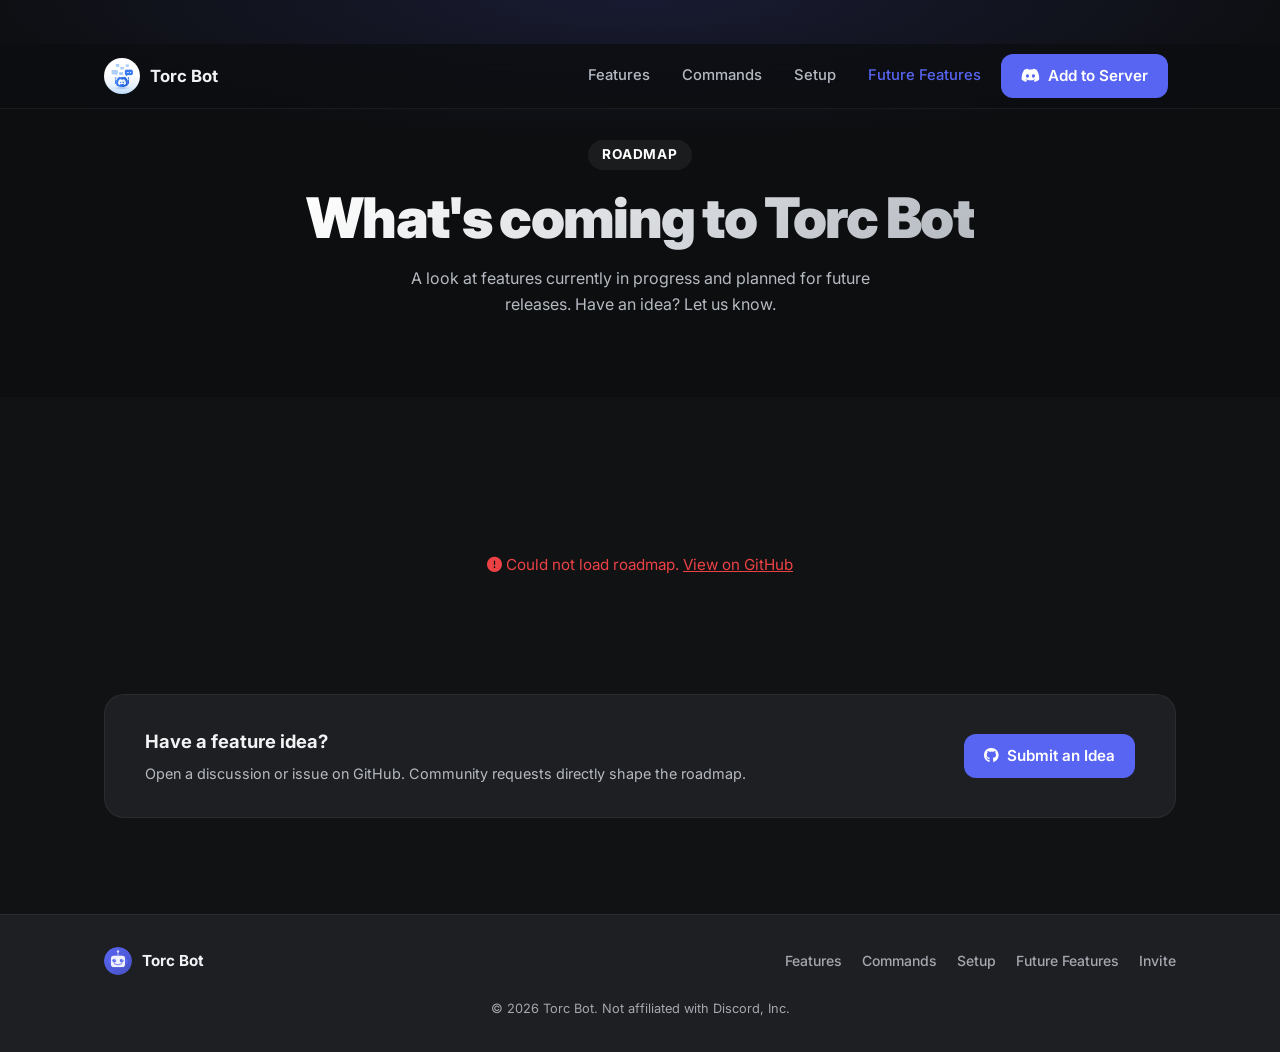
<file: future-features.html>
<!DOCTYPE html>
<html lang="en">
<head>
  <meta charset="UTF-8" />
  <meta name="viewport" content="width=device-width, initial-scale=1.0" />
  <title>Torc Bot — Future Features</title>
  <meta name="description" content="See what's coming next for Torc Bot." />
  <link rel="preconnect" href="https://fonts.googleapis.com" />
  <link rel="preconnect" href="https://fonts.gstatic.com" crossorigin />
  <link href="https://fonts.googleapis.com/css2?family=Inter:wght@400;500;600;700;800;900&display=swap" rel="stylesheet" />
  <link rel="stylesheet" href="https://cdnjs.cloudflare.com/ajax/libs/font-awesome/6.5.0/css/all.min.css" />
  <link rel="stylesheet" href="styles.css" />
  <style>
    /* ── Future Features page-specific styles ── */
    .ff-hero {
      padding: 140px 24px 80px;
      text-align: center;
      background: var(--bg-darkest);
      position: relative;
      overflow: hidden;
    }
    .ff-hero::before {
      content: '';
      position: absolute;
      inset: 0;
      background:
        radial-gradient(ellipse 80% 50% at 50% 0%, rgba(88,101,242,0.15) 0%, transparent 70%);
      pointer-events: none;
    }
    .ff-hero-inner {
      position: relative;
      z-index: 1;
      max-width: 680px;
      margin-inline: auto;
      display: flex;
      flex-direction: column;
      align-items: center;
      gap: 16px;
    }
    .ff-hero-inner .section-tag { font-size: 0.85rem; }
    .ff-hero-title {
      font-size: clamp(2rem, 5vw, 3.5rem);
      font-weight: 900;
      letter-spacing: -0.03em;
      line-height: 1.15;
      background: linear-gradient(135deg, #fff 0%, var(--text-secondary) 100%);
      -webkit-background-clip: text;
      -webkit-text-fill-color: transparent;
      background-clip: text;
    }
    .ff-hero-sub {
      font-size: 1rem;
      color: var(--text-secondary);
      max-width: 520px;
      line-height: 1.6;
    }

    /* Status badges on cards */
    .status-badge {
      display: inline-flex;
      align-items: center;
      gap: 5px;
      padding: 3px 10px;
      border-radius: 999px;
      font-size: 0.72rem;
      font-weight: 700;
      letter-spacing: 0.05em;
      text-transform: uppercase;
      flex-shrink: 0;
    }
    .status-planned   { background: rgba(88,101,242,0.15);  color: var(--blurple); }
    .status-progress  { background: rgba(254,231,92,0.15);  color: var(--yellow);  }
    .status-soon      { background: rgba(87,242,135,0.15);  color: var(--green);   }

    /* Roadmap grid */
    .roadmap-grid {
      display: grid;
      grid-template-columns: repeat(auto-fill, minmax(300px, 1fr));
      gap: 20px;
    }

    .roadmap-card {
      background: var(--bg-card);
      border: 1px solid var(--border);
      border-radius: var(--radius-lg);
      padding: 28px;
      display: flex;
      flex-direction: column;
      gap: 14px;
      transition: border-color 0.2s, transform 0.2s var(--ease), box-shadow 0.2s;
    }
    .roadmap-card:hover {
      border-color: var(--border-strong);
      transform: translateY(-4px);
      box-shadow: 0 16px 48px rgba(0,0,0,0.3);
    }

    .roadmap-card-header {
      display: flex;
      align-items: flex-start;
      justify-content: space-between;
      gap: 12px;
    }

    .roadmap-card h3 {
      font-size: 1.05rem;
      font-weight: 700;
      color: var(--text-primary);
    }
    .roadmap-card p {
      font-size: 0.9rem;
      color: var(--text-secondary);
      line-height: 1.6;
      flex: 1;
    }

    /* Feedback callout */
    .feedback-bar {
      background: var(--bg-card);
      border: 1px solid var(--border);
      border-radius: var(--radius-lg);
      padding: 32px 40px;
      display: flex;
      align-items: center;
      justify-content: space-between;
      gap: 24px;
      flex-wrap: wrap;
      margin-top: 56px;
    }
    .feedback-bar-text h3 {
      font-size: 1.15rem;
      font-weight: 700;
      margin-bottom: 6px;
    }
    .feedback-bar-text p {
      font-size: 0.9rem;
      color: var(--text-secondary);
    }
    .roadmap-loading,
    .roadmap-empty,
    .roadmap-error {
      grid-column: 1 / -1;
      text-align: center;
      padding: 60px 24px;
      color: var(--text-secondary);
      font-size: 0.95rem;
    }
    .roadmap-loading i { margin-right: 8px; color: var(--blurple); }
    .roadmap-error { color: #ED4245; }

    @media (max-width: 600px) {
      .feedback-bar { flex-direction: column; align-items: flex-start; padding: 24px; }
      .roadmap-grid { grid-template-columns: 1fr; }
    }
  </style>
</head>
<body>

  <!-- ──────────────────────── NAVBAR ──────────────────────── -->
  <nav class="navbar" id="navbar">
    <div class="nav-inner">
      <a href="index.html" class="nav-logo">
        <img src="assets/TorcBot Logo.png" alt="Torc Bot Avatar" class="nav-avatar" />
        <span class="nav-name">Torc Bot</span>
      </a>
      <button class="nav-toggle" id="navToggle" aria-label="Open menu">
        <i class="fas fa-bars"></i>
      </button>
      <div class="nav-links" id="navLinks">
        <a href="index.html#features">Features</a>
        <a href="index.html#commands">Commands</a>
        <a href="index.html#setup">Setup</a>
        <a href="future-features.html" style="color: var(--blurple);">Future Features</a>
        <a href="https://discord.com/api/oauth2/authorize?client_id=1367647146970583141&permissions=36785152&scope=bot%20applications.commands" class="btn btn-primary" target="_blank" rel="noopener">
          <i class="fab fa-discord"></i> Add to Server
        </a>
        <div class="bmc-nav-wrap">
          <script type="text/javascript" src="https://cdnjs.buymeacoffee.com/1.0.0/button.prod.min.js" data-name="bmc-button" data-slug="JeffJessie" data-color="#181616" data-emoji="☕" data-font="Lato" data-text="" data-outline-color="#ffffff" data-font-color="#ffffff" data-coffee-color="#FFDD00"></script>
        </div>
      </div>
    </div>
  </nav>

  <!-- ──────────────────────── PAGE HERO ──────────────────────── -->
  <div class="ff-hero">
    <div class="ff-hero-inner">
      <span class="section-tag">Roadmap</span>
      <h1 class="ff-hero-title">What's coming to Torc Bot</h1>
      <p class="ff-hero-sub">A look at features currently in progress and planned for future releases. Have an idea? Let us know.</p>
    </div>
  </div>

  <!-- ──────────────────────── ROADMAP ──────────────────────── -->
  <section class="section">
    <div class="container">

      <div class="roadmap-grid" id="roadmapGrid">
        <div class="roadmap-loading" id="roadmapLoading">
          <i class="fas fa-spinner fa-spin"></i> Loading roadmap...
        </div>
      </div>

      <!-- Feedback callout -->
      <div class="feedback-bar reveal">
        <div class="feedback-bar-text">
          <h3>Have a feature idea?</h3>
          <p>Open a discussion or issue on GitHub. Community requests directly shape the roadmap.</p>
        </div>
        <a href="https://github.com/J3ffJessie/discordSummarizer/issues" class="btn btn-primary" target="_blank" rel="noopener">
          <i class="fab fa-github"></i> Submit an Idea
        </a>
      </div>

    </div>
  </section>

  <!-- ──────────────────────── FOOTER ──────────────────────── -->
  <footer class="footer">
    <div class="container footer-inner">
      <div class="footer-brand">
        <img src="assets/bot-avatar.svg" alt="Torc Bot" class="footer-avatar" />
        <span>Torc Bot</span>
      </div>
      <nav class="footer-links">
        <a href="index.html#features">Features</a>
        <a href="index.html#commands">Commands</a>
        <a href="index.html#setup">Setup</a>
        <a href="future-features.html">Future Features</a>
        <a href="https://discord.com/api/oauth2/authorize?client_id=1367647146970583141&permissions=36785152&scope=bot%20applications.commands" target="_blank" rel="noopener">Invite</a>
      </nav>
      <p class="footer-copy">&copy; <span id="footerYear"></span> Torc Bot. Not affiliated with Discord, Inc.</p>
    </div>
  </footer>

  <script src="script.js"></script>
  <script>
    (async function loadRoadmap() {
      const grid    = document.getElementById('roadmapGrid');
      const loading = document.getElementById('roadmapLoading');

      const STATUS_MAP = {
        'status:planned':      { cls: 'status-planned',  label: 'Planned' },
        'status: planned':     { cls: 'status-planned',  label: 'Planned' },
        'status: in progress': { cls: 'status-progress', label: 'In Progress' },
        'status: coming soon': { cls: 'status-soon',     label: 'Coming Soon' },
      };

      function getStatus(labels) {
        for (const l of labels) {
          const key = l.name.toLowerCase();
          if (STATUS_MAP[key]) return STATUS_MAP[key];
        }
        return { cls: 'status-planned', label: 'Planned' };
      }

      function buildCard(issue) {
        const status = getStatus(issue.labels);
        const bodyText = issue.body || '';
        const descMatch = bodyText.match(/###\s*Description\s*\n+([\s\S]+?)(?=\n###|$)/i);
        const desc = (descMatch ? descMatch[1] : bodyText)
          .replace(/\*\*/g, '')
          .split('\n').filter(l => l.trim()).slice(0, 4).join(' ') || 'No description provided.';

        return `
          <div class="roadmap-card reveal">
            <div class="roadmap-card-header">
              <div class="feature-icon" style="--icon-color: #5865F2;">
                <i class="fas fa-lightbulb"></i>
              </div>
              <span class="status-badge ${status.cls}">${status.label}</span>
            </div>
            <h3>${issue.title.replace(/^\[Feature\]:\s*/i, '').trim() || 'Untitled Feature'}</h3>
            <p>${desc}</p>
            <a href="${issue.html_url}" target="_blank" rel="noopener"
               style="font-size:0.8rem; color:var(--blurple); margin-top:auto;">
              View on GitHub <i class="fas fa-arrow-up-right-from-square" style="font-size:0.7rem;"></i>
            </a>
          </div>`;
      }

      try {
        const res = await fetch(
          'https://api.github.com/repos/J3ffJessie/discordSummarizer/issues?labels=roadmap&state=open&per_page=50',
          { headers: { Accept: 'application/vnd.github+json' } }
        );

        if (!res.ok) throw new Error(`GitHub API returned ${res.status}`);

        const issues = await res.json();
        loading.remove();

        if (!issues.length) {
          grid.innerHTML = '<p class="roadmap-empty">No roadmap items yet. Check back soon.</p>';
          return;
        }

        grid.innerHTML = issues.map(buildCard).join('');

        // re-run scroll reveal on injected cards
        if (typeof initReveal === 'function') initReveal();

      } catch (err) {
        loading.remove();
        grid.innerHTML = `<p class="roadmap-error"><i class="fas fa-circle-exclamation"></i> Could not load roadmap. <a href="https://github.com/J3ffJessie/discordSummarizer/issues" target="_blank" rel="noopener" style="color:inherit;text-decoration:underline;">View on GitHub</a></p>`;
        console.error('Roadmap fetch failed:', err);
      }
    })();
  </script>
</body>
</html>
</file>
<file: styles.css>
/* ================================================================
   [BOT NAME] Landing Page — styles.css
   Theme: Discord Dark + Blurple
   ================================================================ */

/* ── Reset & Base ─────────────────────────────────────────────── */
*, *::before, *::after { box-sizing: border-box; margin: 0; padding: 0; }

:root {
  /* Discord palette */
  --blurple:        #5865F2;
  --blurple-hover:  #4752C4;
  --blurple-light:  #3243F5;
  --green:          #57F287;
  --yellow:         #FEE75C;
  --red:            #ED4245;
  --pink:           #EB459E;
  --cyan:           #5DADE2;

  /* Backgrounds */
  --bg-darkest:     #0d0e10;
  --bg-dark:        #111214;
  --bg-card:        #1e1f22;
  --bg-card-hover:  #2b2d31;
  --bg-input:       #1a1b1e;
  --bg-alt:         #16171a;

  /* Text */
  --text-primary:   #f2f3f5;
  --text-secondary: #b5bac1;
  --text-muted:     #A6A7B0;

  /* Borders */
  --border:         rgba(255,255,255,0.06);
  --border-strong:  rgba(255,255,255,0.12);

  /* Spacing */
  --radius-sm:  8px;
  --radius-md:  12px;
  --radius-lg:  20px;
  --radius-xl:  28px;

  /* Transitions */
  --ease: cubic-bezier(0.4, 0, 0.2, 1);
}

html { scroll-behavior: smooth; }

body {
  font-family: 'Inter', -apple-system, BlinkMacSystemFont, 'Segoe UI', sans-serif;
  background: var(--bg-dark);
  color: var(--text-primary);
  line-height: 1.6;
  overflow-x: hidden;
}

a { color: inherit; text-decoration: none; }
img { display: block; max-width: 100%; }
code { font-family: 'Consolas', 'Courier New', monospace; }

.container {
  max-width: 1120px;
  margin-inline: auto;
  padding-inline: 24px;
}

/* ── Buttons ─────────────────────────────────────────────────── */
.btn {
  display: inline-flex;
  align-items: center;
  gap: 8px;
  padding: 10px 20px;
  border-radius: var(--radius-md);
  font-weight: 600;
  font-size: 0.95rem;
  cursor: pointer;
  border: none;
  transition: background 0.2s var(--ease), transform 0.15s var(--ease), box-shadow 0.2s var(--ease);
  white-space: nowrap;
}
.btn:hover { transform: translateY(-1px); }
.btn:active { transform: translateY(0); }

.btn-primary {
  background: var(--blurple);
  color: #fff;
}
.btn-primary:hover {
  background: var(--blurple-hover);
  box-shadow: 0 4px 24px rgba(88, 101, 242, 0.45);
}

.btn-ghost {
  background: transparent;
  color: var(--text-secondary);
  border: 1px solid var(--border-strong);
}
.btn-ghost:hover {
  background: var(--bg-card);
  color: var(--text-primary);
}

.btn-lg { padding: 14px 28px; font-size: 1.05rem; border-radius: var(--radius-lg); }
.btn-sm { padding: 8px 16px; font-size: 0.875rem; }

/* ── Navbar ──────────────────────────────────────────────────── */
.navbar {
  position: fixed;
  top: 44px; left: 0; right: 0;
  z-index: 1000;
  background: rgba(13, 14, 16, 0.75);
  backdrop-filter: blur(16px);
  -webkit-backdrop-filter: blur(16px);
  border-bottom: 1px solid var(--border);
  transition: background 0.3s;
}
.navbar.scrolled { background: rgba(13, 14, 16, 0.95); }

.nav-inner {
  max-width: 1120px;
  margin-inline: auto;
  padding: 0 24px;
  height: 64px;
  display: flex;
  align-items: center;
  justify-content: space-between;
  gap: 24px;
}

.nav-logo {
  display: flex;
  align-items: center;
  gap: 10px;
  flex-shrink: 0;
}
.nav-avatar {
  width: 36px;
  height: 36px;
  border-radius: 50%;
  object-fit: cover;
}
.nav-name {
  font-weight: 700;
  font-size: 1.05rem;
  color: var(--text-primary);
}

.nav-links {
  display: flex;
  align-items: center;
  gap: 8px;
}
.nav-links > a:not(.btn) {
  padding: 6px 12px;
  border-radius: var(--radius-sm);
  color: var(--text-secondary);
  font-weight: 500;
  font-size: 0.925rem;
  transition: color 0.15s, background 0.15s;
}
.nav-links > a:not(.btn):hover {
  color: var(--text-primary);
  background: var(--bg-card);
}

.nav-toggle {
  display: none;
  background: none;
  border: none;
  color: var(--text-primary);
  font-size: 1.25rem;
  cursor: pointer;
  padding: 6px;
  border-radius: var(--radius-sm);
}

/* ── Hero ────────────────────────────────────────────────────── */
.hero {
  position: relative;
  min-height: 100vh;
  display: flex;
  align-items: center;
  justify-content: center;
  text-align: center;
  padding: 164px 24px 80px;
  overflow: hidden;
  background: var(--bg-darkest);
}

.hero-glow {
  position: absolute;
  inset: 0;
  background:
    radial-gradient(ellipse 80% 60% at 50% 0%, rgba(88,101,242,0.18) 0%, transparent 70%),
    radial-gradient(ellipse 50% 40% at 80% 80%, rgba(88,101,242,0.08) 0%, transparent 60%);
  pointer-events: none;
}

.hero-content {
  position: relative;
  z-index: 1;
  display: flex;
  flex-direction: column;
  align-items: center;
  gap: 20px;
  max-width: 760px;
}

.hero-avatar-wrap {
  position: relative;
  display: inline-block;
}
.hero-avatar {
  width: 120px;
  height: 120px;
  border-radius: 50%;
  border: 4px solid var(--border-strong);
  box-shadow: 0 0 0 8px rgba(88,101,242,0.15), 0 20px 60px rgba(0,0,0,0.5);
  object-fit: cover;
}
.online-badge {
  position: absolute;
  bottom: 6px;
  right: 6px;
  width: 24px;
  height: 24px;
  border-radius: 50%;
  background: var(--green);
  border: 4px solid var(--bg-darkest);
  box-shadow: 0 0 12px rgba(87, 242, 135, 0.5);
}

.hero-badges {
  display: flex;
  gap: 8px;
  flex-wrap: wrap;
  justify-content: center;
}
.badge {
  display: inline-flex;
  align-items: center;
  gap: 6px;
  padding: 5px 12px;
  border-radius: 999px;
  background: var(--bg-card);
  border: 1px solid var(--border);
  color: var(--text-secondary);
  font-size: 0.8rem;
  font-weight: 600;
}

.hero-title {
  font-size: clamp(2.5rem, 7vw, 4.5rem);
  font-weight: 900;
  letter-spacing: -0.03em;
  line-height: 1.1;
  background: linear-gradient(135deg, #fff 0%, var(--text-secondary) 100%);
  -webkit-background-clip: text;
  -webkit-text-fill-color: transparent;
  background-clip: text;
}

.hero-tagline {
  font-size: clamp(1.05rem, 2.5vw, 1.35rem);
  color: var(--text-secondary);
  max-width: 600px;
  line-height: 1.5;
}

.hero-cta {
  display: flex;
  gap: 12px;
  flex-wrap: wrap;
  justify-content: center;
  margin-top: 4px;
}

.hero-sub {
  font-size: 0.85rem;
  color: var(--text-muted);
  margin-top: -4px;
}

.hero-scroll-hint {
  position: absolute;
  bottom: 32px;
  left: 50%;
  transform: translateX(-50%);
  color: var(--text-muted);
  font-size: 1.1rem;
  animation: bounce 2s ease-in-out infinite;
}
@keyframes bounce {
  0%, 100% { transform: translateX(-50%) translateY(0); }
  50%       { transform: translateX(-50%) translateY(8px); }
}

/* ── Stats Strip ─────────────────────────────────────────────── */
.stats-strip {
  background: var(--bg-card);
  border-top: 1px solid var(--border);
  border-bottom: 1px solid var(--border);
  padding: 32px 24px;
}
.stats-grid {
  display: grid;
  grid-template-columns: repeat(4, 1fr);
  gap: 16px;
  text-align: center;
}
.stat {
  display: flex;
  flex-direction: column;
  gap: 4px;
}
.stat-number {
  font-size: clamp(1.6rem, 4vw, 2.5rem);
  font-weight: 900;
  color: var(--blurple);
  letter-spacing: -0.02em;
  line-height: 1;
}
.stat-label {
  font-size: 0.875rem;
  color: var(--text-muted);
  font-weight: 500;
}

/* ── Sections ─────────────────────────────────────────────────── */
.section { padding: 96px 24px; }
.section-alt { background: var(--bg-alt); }

.section-header {
  text-align: center;
  margin-bottom: 56px;
  display: flex;
  flex-direction: column;
  align-items: center;
  gap: 12px;
}
.section-tag {
  display: inline-block;
  padding: 4px 14px;
  border-radius: 999px;
  background: var(--border);
  color: #fff;
  font-size: 0.8rem;
  font-weight: 700;
  letter-spacing: 0.06em;
  text-transform: uppercase;
}
.section-title {
  font-size: clamp(1.75rem, 4vw, 2.75rem);
  font-weight: 800;
  letter-spacing: -0.025em;
  line-height: 1.2;
}
.section-sub {
  font-size: 1rem;
  color: var(--text-secondary);
  max-width: 560px;
  text-align: center;
}

/* ── Features Grid ───────────────────────────────────────────── */
.features-grid {
  display: grid;
  grid-template-columns: repeat(auto-fit, minmax(300px, 1fr));
  gap: 20px;
}

.feature-card {
  background: var(--bg-card);
  border: 1px solid var(--border);
  border-radius: var(--radius-lg);
  padding: 28px;
  display: flex;
  flex-direction: column;
  gap: 14px;
  transition: border-color 0.2s, transform 0.2s var(--ease), box-shadow 0.2s;
}
.feature-card:hover {
  border-color: var(--border-strong);
  transform: translateY(-4px);
  box-shadow: 0 16px 48px rgba(0,0,0,0.3);
}

.feature-icon {
  width: 48px;
  height: 48px;
  border-radius: var(--radius-md);
  background: color-mix(in srgb, var(--icon-color) 15%, transparent);
  display: flex;
  align-items: center;
  justify-content: center;
  font-size: 1.25rem;
  color: var(--icon-color);
  flex-shrink: 0;
}

.feature-card h3 {
  font-size: 1.1rem;
  font-weight: 700;
  color: var(--text-primary);
}
.feature-card p {
  font-size: 0.9rem;
  color: var(--text-secondary);
  line-height: 1.6;
  flex: 1;
}

.feature-list {
  list-style: none;
  display: flex;
  flex-direction: column;
  gap: 6px;
}
.feature-list li {
  display: flex;
  align-items: center;
  gap: 8px;
  font-size: 0.875rem;
  color: var(--text-secondary);
}
.feature-list li i {
  color: var(--green);
  font-size: 0.75rem;
  flex-shrink: 0;
}

/* ── Commands ────────────────────────────────────────────────── */
.cmd-filter {
  display: flex;
  gap: 8px;
  flex-wrap: wrap;
  margin-bottom: 32px;
}
.cmd-filter-btn {
  padding: 7px 18px;
  border-radius: 999px;
  background: var(--bg-card);
  border: 1px solid var(--border);
  color: var(--text-secondary);
  font-size: 0.875rem;
  font-weight: 600;
  cursor: pointer;
  transition: all 0.15s;
}
.cmd-filter-btn:hover, .cmd-filter-btn.active {
  background: var(--blurple);
  border-color: var(--blurple);
  color: #fff;
}

.commands-grid {
  display: grid;
  grid-template-columns: repeat(auto-fill, minmax(280px, 1fr));
  gap: 16px;
}

.cmd-card {
  background: var(--bg-card);
  border: 1px solid var(--border);
  border-radius: var(--radius-md);
  padding: 20px;
  display: flex;
  flex-direction: column;
  gap: 10px;
  transition: border-color 0.15s, transform 0.15s var(--ease);
}
.cmd-card:hover {
  border-color: var(--border-strong);
  transform: translateY(-2px);
}
.cmd-card.hidden { display: none; }

.cmd-header {
  display: flex;
  align-items: center;
  justify-content: space-between;
  gap: 8px;
}
.cmd-name {
  font-size: 1rem;
  font-weight: 700;
  color: #fff;
  background: var(--blurple-light);
  padding: 3px 10px;
  border-radius: var(--radius-sm);
}
.cmd-tag {
  font-size: 0.7rem;
  font-weight: 700;
  text-transform: uppercase;
  letter-spacing: 0.05em;
  padding: 3px 8px;
  border-radius: 999px;
  flex-shrink: 0;
}
.tag-mod  { background: rgba(237, 66, 69, 0.15);  color: #fff; }
.tag-util { background: rgba(93, 173, 226, 0.15); color: #fff; }
.tag-fun  { background: rgba(254, 231, 92, 0.15); color: #fff; }
.tag-cfg  { background: rgba(88, 101, 242, 0.15); color: #fff; }

.cmd-desc {
  font-size: 0.875rem;
  color: var(--text-secondary);
  line-height: 1.55;
  flex: 1;
}
.cmd-usage {
  font-size: 0.8rem;
  color: var(--text-muted);
  display: flex;
  gap: 6px;
  align-items: flex-start;
  flex-wrap: wrap;
}
.cmd-usage span { flex-shrink: 0; }
.cmd-usage code {
  background: var(--bg-input);
  padding: 2px 8px;
  border-radius: 4px;
  color: var(--text-secondary);
  font-size: 0.8rem;
}

/* ── Setup Steps ─────────────────────────────────────────────── */
.setup-steps {
  max-width: 760px;
  margin-inline: auto;
  display: flex;
  flex-direction: column;
  align-items: stretch;
}

.step-card {
  display: flex;
  gap: 24px;
  background: var(--bg-card);
  border: 1px solid var(--border);
  border-radius: var(--radius-lg);
  padding: 28px;
  transition: border-color 0.2s;
}
.step-card:hover { border-color: var(--border-strong); }

.step-connector {
  width: 2px;
  height: 32px;
  background: linear-gradient(to bottom, var(--border-strong), var(--border));
  align-self: center;
  margin-left: 39px; /* aligns with center of step-number */
}

.step-number {
  flex-shrink: 0;
  width: 44px;
  height: 44px;
  border-radius: 50%;
  background: var(--blurple);
  color: #fff;
  font-size: 1.1rem;
  font-weight: 800;
  display: flex;
  align-items: center;
  justify-content: center;
  box-shadow: 0 4px 16px rgba(88,101,242,0.4);
}

.step-body {
  display: flex;
  flex-direction: column;
  gap: 12px;
  flex: 1;
}
.step-body h3 {
  font-size: 1.1rem;
  font-weight: 700;
}
.step-body p {
  font-size: 0.9rem;
  color: var(--text-secondary);
  line-height: 1.6;
}

.perm-list {
  list-style: none;
  display: flex;
  flex-direction: column;
  gap: 6px;
}
.perm-list li {
  display: flex;
  align-items: flex-start;
  gap: 8px;
  font-size: 0.875rem;
  color: var(--text-secondary);
  line-height: 1.5;
}
.perm-list li i {
  color: var(--blurple);
  margin-top: 3px;
  flex-shrink: 0;
}

.code-block {
  background: var(--bg-darkest);
  border: 1px solid var(--border);
  border-radius: var(--radius-md);
  overflow: hidden;
}
.code-label {
  display: block;
  background: var(--bg-input);
  padding: 6px 14px;
  font-size: 0.75rem;
  color: var(--text-muted);
  font-weight: 600;
  letter-spacing: 0.03em;
  border-bottom: 1px solid var(--border);
}
.code-block pre {
  padding: 12px 16px;
  overflow-x: auto;
}
.code-block code {
  font-size: 0.9rem;
  color: var(--green);
}

/* ── API Key Tabs ────────────────────────────────────────────── */
.api-tabs {
  border: 1px solid var(--border);
  border-radius: var(--radius-lg);
  overflow: hidden;
}

.api-tab-btns {
  display: flex;
  flex-wrap: wrap;
  gap: 0;
  background: var(--bg-input);
  border-bottom: 1px solid var(--border);
}

.api-tab-btn {
  padding: 8px 18px;
  font-size: 0.82rem;
  font-weight: 600;
  color: var(--text-muted);
  background: transparent;
  border: none;
  border-right: 1px solid var(--border);
  cursor: pointer;
  transition: color 0.15s, background 0.15s;
  white-space: nowrap;
}
.api-tab-btn:last-child { border-right: none; }
.api-tab-btn:hover { color: var(--text-primary); background: var(--bg-card); }
.api-tab-btn.active {
  color: #fff;
  background: var(--blurple);
}

.api-tab-panels {
  padding: 20px 20px 16px;
  background: var(--bg-darkest);
}

.api-tab-panel { display: none; }
.api-tab-panel.active { display: block; }

.api-provider-note {
  font-size: 0.875rem;
  color: var(--text-secondary);
  margin-bottom: 14px;
}
.api-provider-note i {
  color: var(--blurple);
  margin-right: 6px;
}

.api-steps {
  padding-left: 18px;
  display: flex;
  flex-direction: column;
  gap: 8px;
  margin-bottom: 14px;
}
.api-steps li {
  font-size: 0.875rem;
  color: var(--text-secondary);
  line-height: 1.55;
}
.api-steps a {
  color: var(--blurple);
  text-decoration: none;
}
.api-steps a:hover { text-decoration: underline; }

.api-model-note {
  font-size: 0.8rem;
  color: var(--text-muted);
  padding-top: 10px;
  border-top: 1px solid var(--border);
}
.api-model-note code {
  color: var(--green);
  font-size: 0.82rem;
}

.api-stt-warning {
  display: flex;
  align-items: flex-start;
  gap: 10px;
  padding: 10px 14px;
  border-radius: var(--radius-md);
  font-size: 0.825rem;
  line-height: 1.5;
  margin-bottom: 14px;
}
.api-stt-warning i { flex-shrink: 0; margin-top: 2px; }
.api-stt-warning.warn-hard {
  background: rgba(237, 66, 69, 0.12);
  border: 1px solid rgba(237, 66, 69, 0.35);
  color: #f28b8d;
}
.api-stt-warning.warn-hard i { color: #ED4245; }
.api-stt-warning.warn-soft {
  background: rgba(254, 231, 92, 0.08);
  border: 1px solid rgba(254, 231, 92, 0.3);
  color: #d4bc5a;
}
.api-stt-warning.warn-soft i { color: #FEE75C; }

/* ── Final CTA ───────────────────────────────────────────────── */
.cta-section {
  padding: 96px 24px;
  background: var(--bg-darkest);
  text-align: center;
  position: relative;
  overflow: hidden;
}
.cta-section::before {
  content: '';
  position: absolute;
  inset: 0;
  background: radial-gradient(ellipse 60% 80% at 50% 50%, rgba(88,101,242,0.12) 0%, transparent 70%);
  pointer-events: none;
}
.cta-content {
  position: relative;
  z-index: 1;
  display: flex;
  flex-direction: column;
  align-items: center;
  gap: 20px;
}
.cta-avatar {
  width: 80px;
  height: 80px;
  border-radius: 50%;
  border: 3px solid var(--border-strong);
  box-shadow: 0 0 0 6px rgba(88,101,242,0.15);
}
.cta-content h2 {
  font-size: clamp(1.75rem, 4vw, 2.5rem);
  font-weight: 800;
  letter-spacing: -0.025em;
}
.cta-content p {
  color: var(--text-secondary);
  font-size: 1rem;
}

/* ── Footer ──────────────────────────────────────────────────── */
.footer {
  background: var(--bg-card);
  border-top: 1px solid var(--border);
  padding: 32px 24px;
}
.footer-inner {
  display: flex;
  align-items: center;
  justify-content: space-between;
  flex-wrap: wrap;
  gap: 16px;
}
.footer-brand {
  display: flex;
  align-items: center;
  gap: 10px;
  font-weight: 700;
  font-size: 0.95rem;
}
.footer-avatar {
  width: 28px;
  height: 28px;
  border-radius: 50%;
}
.footer-links {
  display: flex;
  gap: 20px;
  flex-wrap: wrap;
}
.footer-links a {
  font-size: 0.875rem;
  color: var(--text-muted);
  font-weight: 500;
  transition: color 0.15s;
}
.footer-links a:hover { color: var(--text-primary); }
.footer-copy {
  font-size: 0.8rem;
  color: var(--text-muted);
  width: 100%;
  text-align: center;
  margin-top: 8px;
}

/* ── Responsive ──────────────────────────────────────────────── */
@media (max-width: 768px) {
  .nav-toggle { display: flex; }

  .nav-links {
    display: none;
    position: absolute;
    top: 64px;
    left: 0; right: 0;
    background: var(--bg-darkest);
    border-bottom: 1px solid var(--border);
    flex-direction: column;
    padding: 16px 24px 20px;
    gap: 4px;
    align-items: stretch;
  }
  .nav-links.open { display: flex; }
  .nav-links > a:not(.btn) {
    padding: 10px 12px;
    border-radius: var(--radius-sm);
  }
  .nav-links .btn { margin-top: 8px; justify-content: center; }

  .stats-grid { grid-template-columns: repeat(2, 1fr); }

  .features-grid { grid-template-columns: 1fr; }

  .step-card { flex-direction: column; gap: 16px; }
  .step-connector { margin-left: 22px; height: 24px; }

  .footer-inner { flex-direction: column; align-items: flex-start; }
  .footer-copy { text-align: left; }

  .hero-cta { flex-direction: column; align-items: center; }
}

@media (max-width: 480px) {
  .stats-grid { grid-template-columns: repeat(2, 1fr); gap: 12px; }
  .section { padding: 72px 16px; }
  .hero { padding: 144px 16px 64px; }
  .features-grid, .commands-grid { gap: 12px; }
}

/* ── Top bar (Buy Me a Coffee) ───────────────────────────────── */
.top-bar {
  position: fixed;
  top: 0;
  left: 0;
  right: 0;
  z-index: 1001;
  display: flex;
  justify-content: center;
  align-items: center;
  height: 44px;
  background: var(--bg-darkest);
  border-bottom: 1px solid var(--border);
}

.bmc-nav-wrap {
  display: flex;
  align-items: center;
}
.bmc-nav-wrap #bmc-wbtn {
  transform: scale(0.75);
  transform-origin: center;
  width: auto !important;
  height: auto !important;
}

/* ── Scroll reveal animation ─────────────────────────────────── */
.reveal {
  opacity: 0;
  transform: translateY(24px);
  transition: opacity 0.5s var(--ease), transform 0.5s var(--ease);
}
.reveal.visible {
  opacity: 1;
  transform: none;
}

.bmc-btn-container .bmc-btn {
  min-width: 50px !important;
  background-color: transparent !important;
}
</file>
